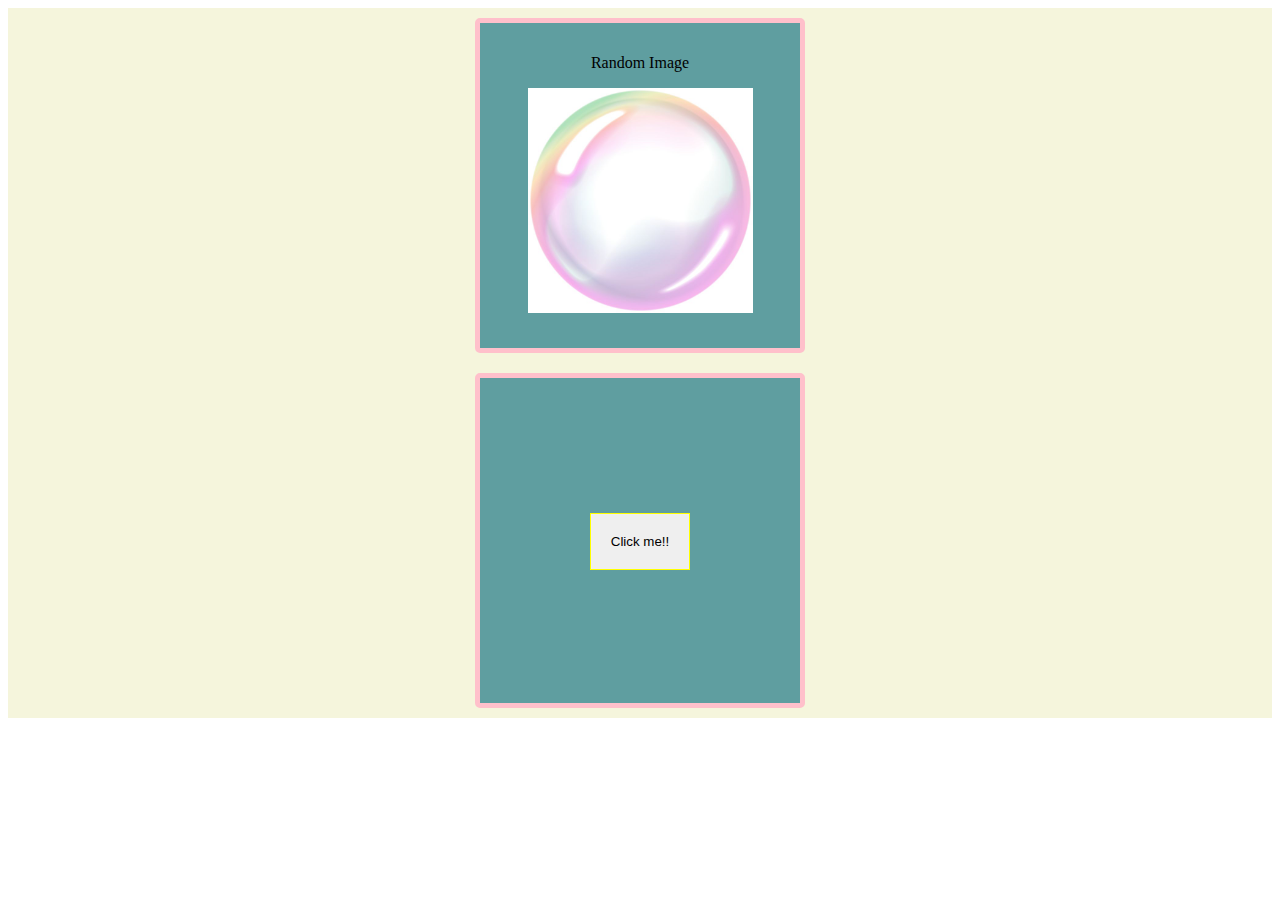
<file: index.html>
<!DOCTYPE html>
<html lang="en">
<head>
    <meta charset="UTF-8">
    <meta name="viewport" content="width=device-width, initial-scale=1.0">
    <title>Document</title>
    <link rel="stylesheet" href="css/style.css">
</head>
<body>
    
<div class="flex-container">
    <div class="flex-item">
        <p>Random Image</p>
        <img id="bubble"
        src="media/images/bubble.jpeg"></a>
    </div>

    <div class="flex-item"><button id = "clickButton">Click me!!</button>
        <p id = "randomNumber"></p>
        
            <script src = "js/script.js"></script></a></div>
  
   
</div>


</body>
</html>
</file>
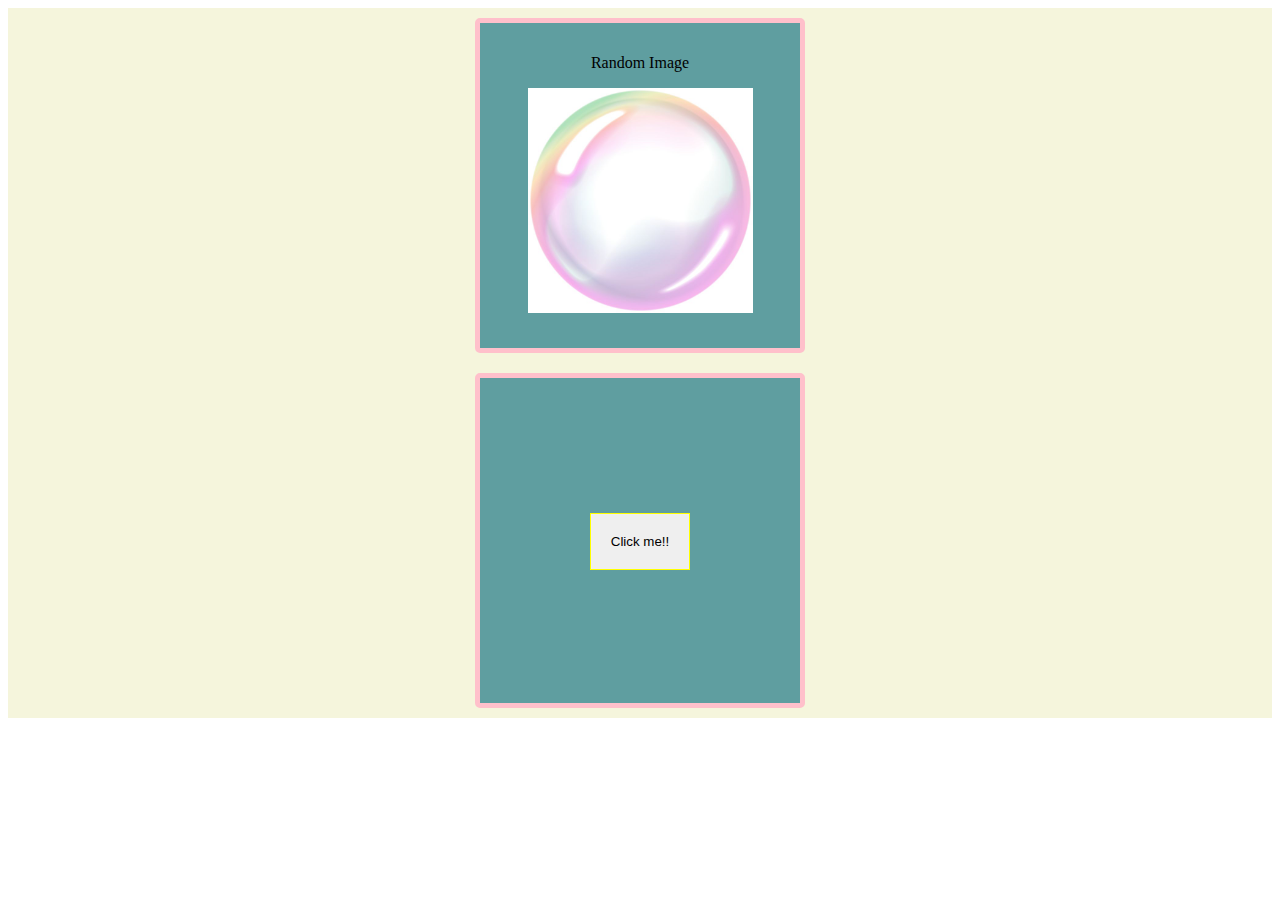
<file: html/ok.html>
<!DOCTYPE html>
<html lang="en">
<head>
    <meta charset="UTF-8">
    <meta name="viewport" content="width=device-width, initial-scale=1.0">
    <title>Document</title>
    <link rel="stylesheet" href="../css/style.css">
</head>
<body>
    
<div class="flex-container">
    <div class="flex-item">
        <p>Random Image</p>
        <img id="bubble"
        src="../media/images/bubble.jpeg"></a>
    </div>

    <div class="flex-item"><button id = "clickButton">Click me!!</button>
        <p id = "randomNumber"></p>
        
            <script src = "../js/script.js"></script></a></div>
  
   
</div>


</body>
</html>
</file>
<file: css/style.css>
.flex-container{
    display:flex;
    background-color: beige; 
    flex-direction: column;
    /*shifts items on main axis */
    justify-content: space-around;
    align-items: center;
 
}

.flex-item{
    width: 300px; 
    height: 300px;
    padding: 10px;
    padding-top: 15px;
    background-color: cadetblue; 
    margin: 10px;
    text-align:center;
    border: 5px solid pink;
    border-radius: 5px; 

    
}

#bubble{
    width: 75%;
}

#clickButton{
    margin-top: 40%; 
    padding: 20px;
    border: 1px solid yellow; 
}
</file>
